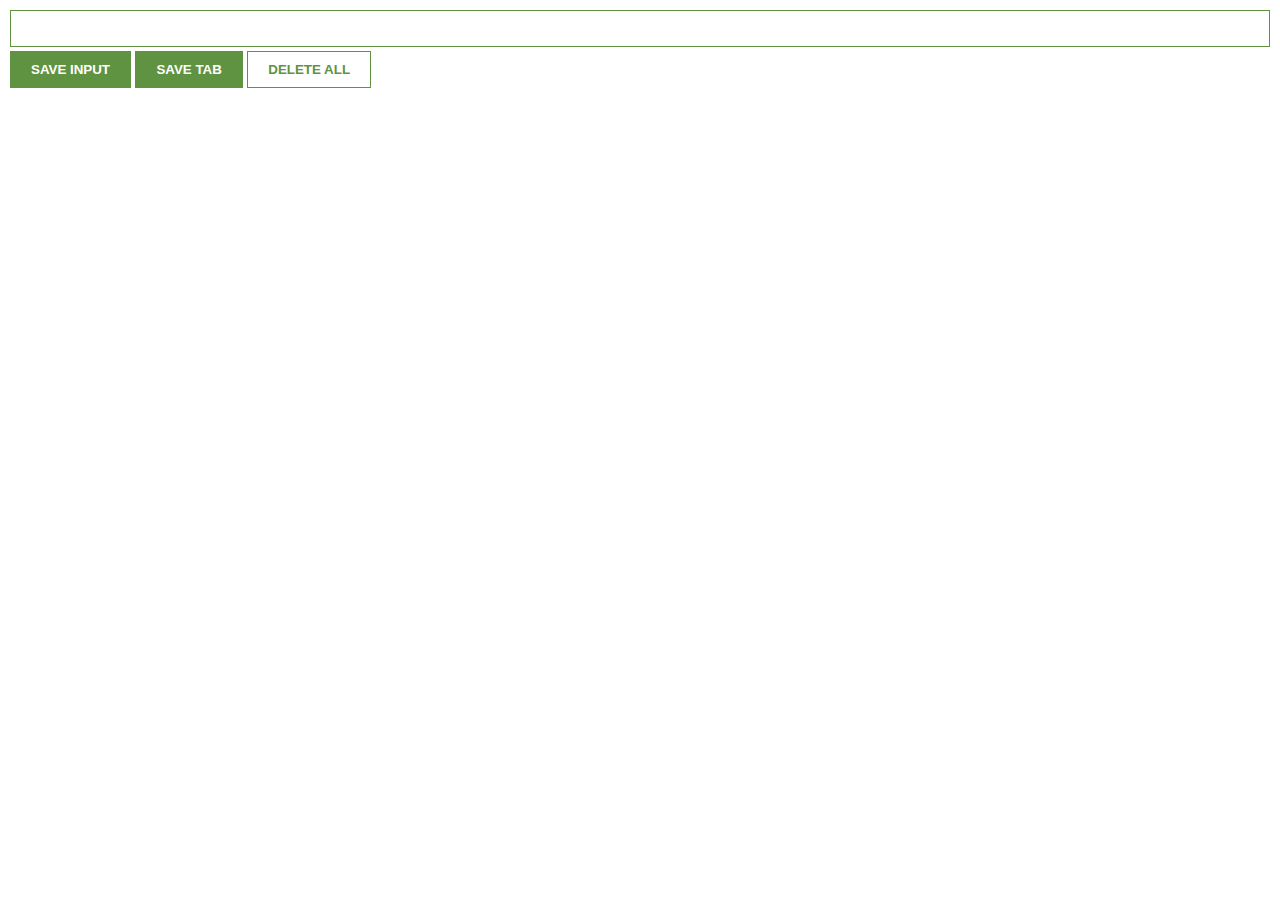
<file: url-chrome-ext/index.html>
<html>
    <head>
        <link rel="stylesheet" href="index.css">
    </head>
    <body>
        <input type="text" id="input-el">
        <button id="input-btn">SAVE INPUT</button>
        <button id="tab-btn">SAVE TAB</button>
        <button id="delete-btn">DELETE ALL</button>
        <ul id="ul-el">
        </ul>
        <script src="index.js"></script>
    </body>
</html>
</file>
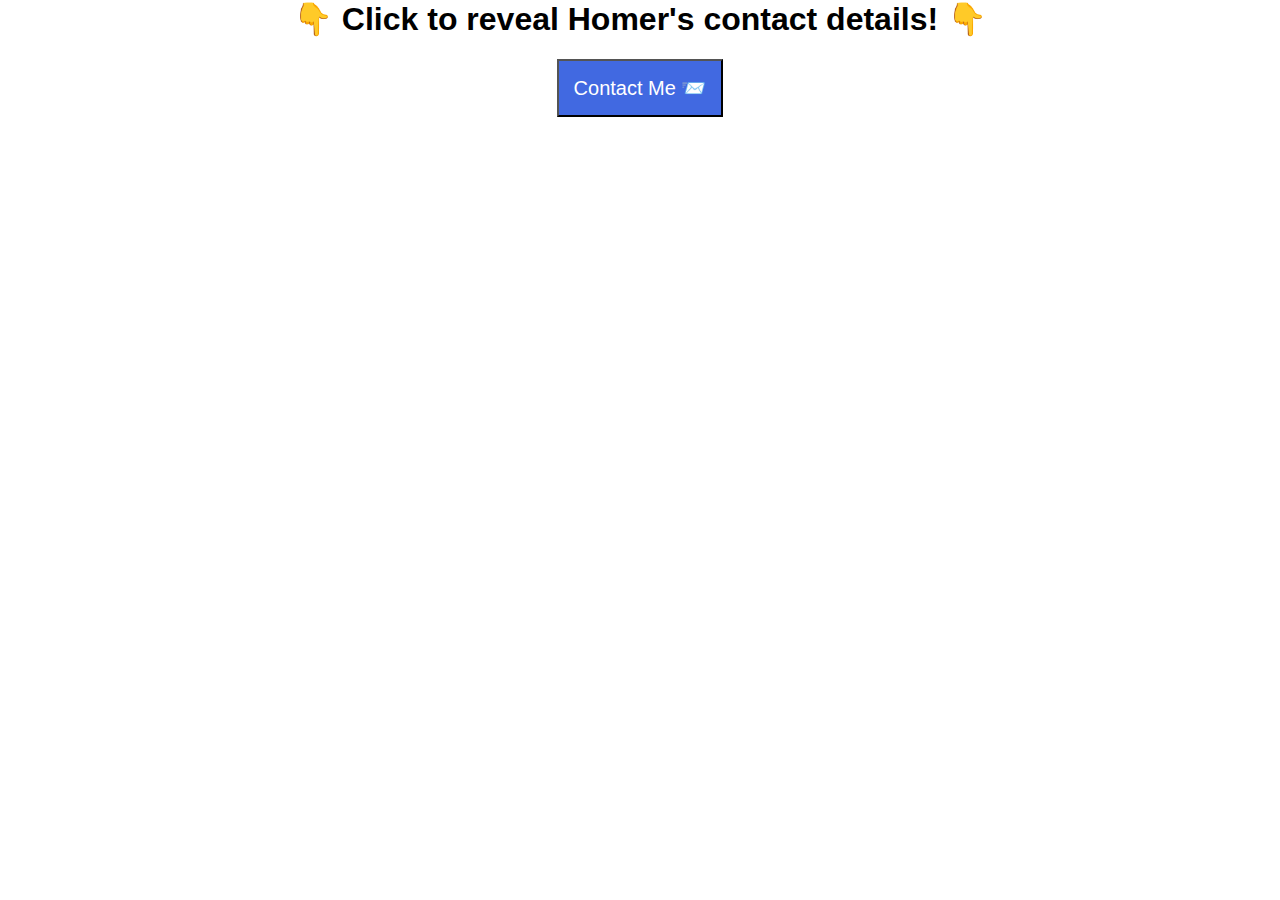
<file: PROJECTS/modal/index.html>
<html>
    <head>
        <link rel="stylesheet" href="styles.css">
    </head>
    <body>
        <!-- 1) we need a div with an ID of 'overlay' -->
        <div id="overlay">
            <!-- 2) inside the div of 'overlay', we need a div with an ID of 'modal' -->
            <div id="modal">
                <h2>Contact Details</h2>
                <p>Homer Simpson, 742 Evergreen Terrace (no spam please!) 😀</p>
                <button id="close-modal">Close! 👋</button>
            </div>
        </div>

        <!-- 4 -->
        <!-- add a h1 tag with the text '👇 Click to reveal Homer's contact details! 👇' -->
        <h1>👇 Click to reveal Homer's contact details! 👇</h1>
        <!-- add a button with the text 'Contact Me 📨' and with an ID of 'open-modal' -->
        <button id="open-modal">Contact Me 📨</button>
        
        <script src="index.js"></script>
    </body>
</html>


<!-- 3) the modal div you can put whatever you want in there... -->
<!-- 3.1) add a h2 tag in here with text of 'Contact Details'
<!-- 3.2) add a p tag in here with the text of 'Homer Simpson, 742 Evergreen Terrace (no spam please!) 😀'
<!-- 3.3) add a button in here with the id of 'close-modal' with the text Close! 👋 (as we'll need a reference to get back to this from the JavaScript we write!) 'close-modal' sounds good! -->
</file>
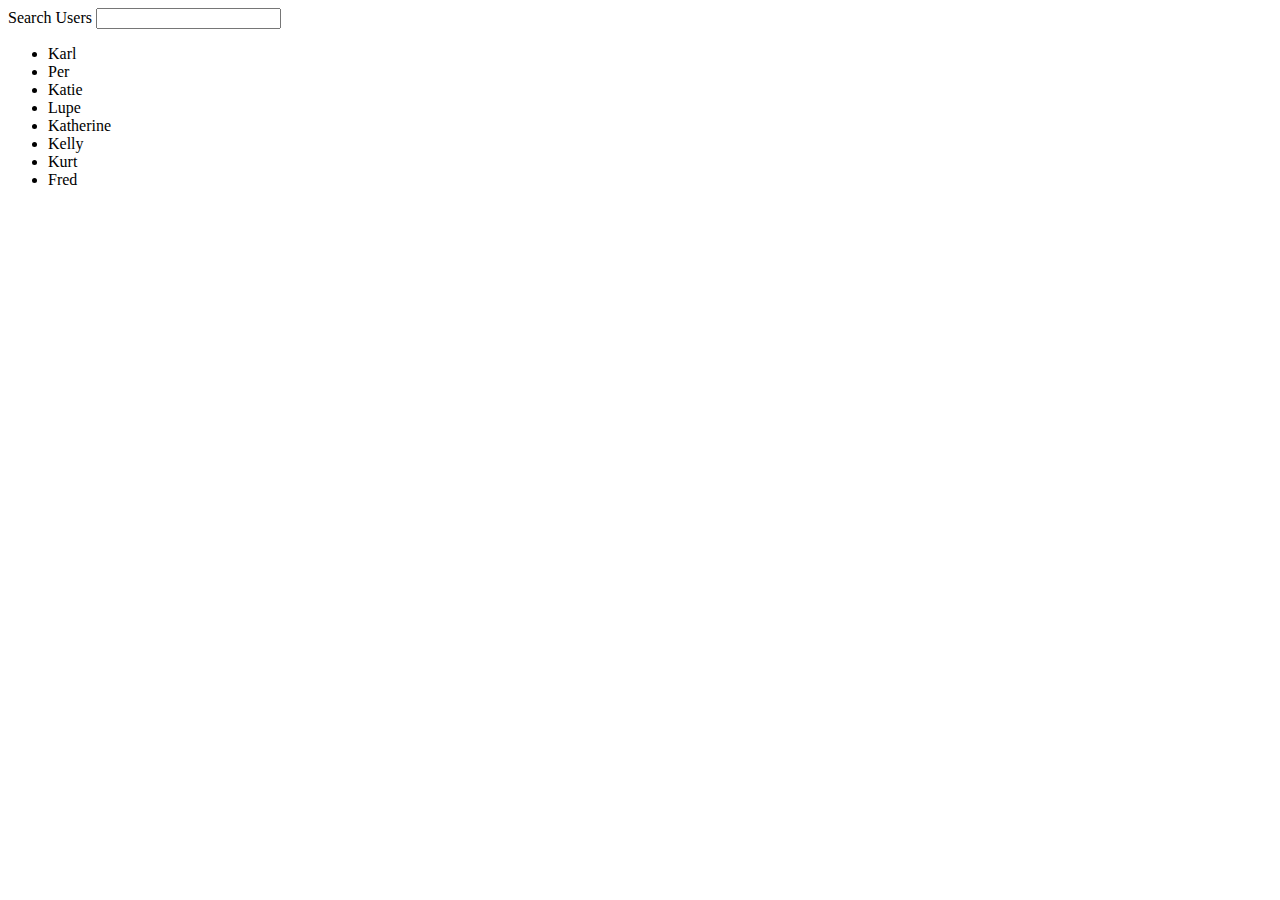
<file: PROJECTS/search-bar/index.html>
<html>
    <head>
        <link rel="stylesheet href="styles.css">
    </head>
    <body>
        <div id="container">
        <div id="search">
            <label for="searchInput">Search Users</label>
            <input id="searchInput" type="text">
        </div>
        
        <ul id="results">
            <li class="name">Karl</li>
            <li class="name">Per</li>
            <li class="name">Katie</li>
            <li class="name">Lupe</li>
            <li class="name">Katherine</li>
            <li class="name">Kelly</li>
            <li class="name">Kurt</li>
            <li class="name">Fred</li>
        </ul>
        
    </div>
        <script src="index.js"></script>
    </body>
</html>
</file>
<file: url-chrome-ext/index.css>
body {
    margin: 0;
    padding: 10px;
    font-family: Arial, Helvetica, sans-serif;
    min-width: 400px;
}

input {
    width: 100%;
    padding: 10px;
    box-sizing: border-box;
    border: 1px solid #5f9341;
    margin-bottom: 4px;
}

button {
    background: #5f9341;
    color: white;
    padding: 10px 20px;
    border: 1px solid #5f9341;
    font-weight: bold;
}

#delete-btn {
    background: white;
    color: #5f9341;
}

ul {
    margin-top: 20px;
    list-style: none;
    padding-left: 0;
}

li {
    margin-top: 5px;
}

a {
    color: #5f9341;
}
</file>
<file: PROJECTS/modal/styles.css>
html, body {
  margin: 0;
  font-family: Arial, Helvetica, sans-serif;
  text-align: center;
}

/** 
  Our buttons '#open-modal, #close-modal' 

  1) For the background colour use 'royalblue'
  2) Be aware of the colour, padding & font size
  3) Make sure the cursor has a pointer so that it demonstrates to the user the button is clickable
**/
#open-modal, #close-modal {
  background-color: royalblue;
  color: white;
  padding: 15px;
  font-size: 20px;
  cursor: pointer;
}

/** 
  Modal: #modal

  1) Add a temporary background colour of 'orange'
  2) Add a padding of 20px
  3) Add a height of 200px
  4) Add a margin of 0 & auto to make sure our Modal is centered
  5) Add a max-width of 600px
**/
#modal {
  background-color: white;
  max-width: 600px;
  margin: 0 auto;
  padding: 20px;
  height: 200px;
  position: relative;
  top: 30%;
}

/** 
  Overlay: #overlay

  1) Add a width and a height of 100%
  2) Position absolute (allows us to place any element exactly where we want it)
  3) Set top, left, bottom, right to 0
  4) Add a background colour of black
  5) Add position relative to #modal so that it's relative to #overlay
  6) Put the background of #modal to white (temp background no longer needed)
  7) Add top: 30% to #modal
**/
#overlay {
  display: none;
  width: 100%;
  height: 100%;
  position: absolute;
  top: 0;
  left: 0;
  bottom: 0;
  right: 0;
  background-color: black;
}
</file>
<file: PROJECTS/search-bar/styles.css>
html, body {
    margin: 0;
    padding: 0;
}

#container {
    width: 300px;
    margin: 0 auto;
    margin-top: 20px;
    background-color: royalblue;
}

#search {
    display: flex;
    padding: 20px;
    background-color: orange;
}

#search label {
    font-size: 24px;
    font-weight: bold;
    margin-right: 15px;
}

#results {
    display: block;
    padding: 10px;
}

#results .name {
    width: 100%;
    padding: 10px 0;
    text-align: center;
    background-color: white;
    margin-bottom: 10px;
    list-style-type: none;
}
</file>
